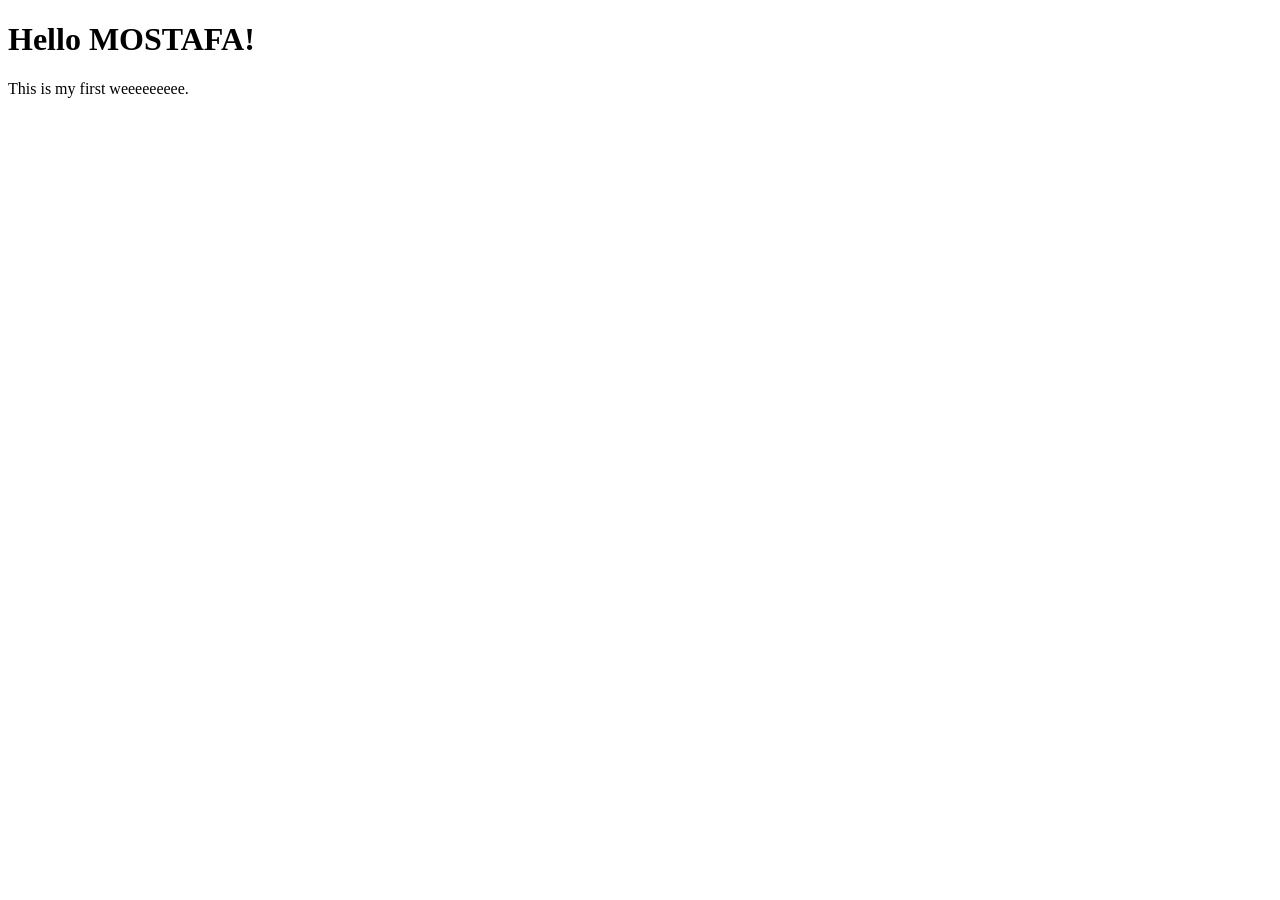
<file: Index.html>
<!DOCTYPE html>
<html lang="da">
<head>
    <meta charset="UTF-8">
    <meta name="viewport" content="width=device-width, initial-scale=1.0">
    <title>Document Title</title>
</head>
<body>

    <h1>Hello MOSTAFA!</h1>
    <p>This is my first weeeeeeeee.</p>

</body>
</html>
</file>
